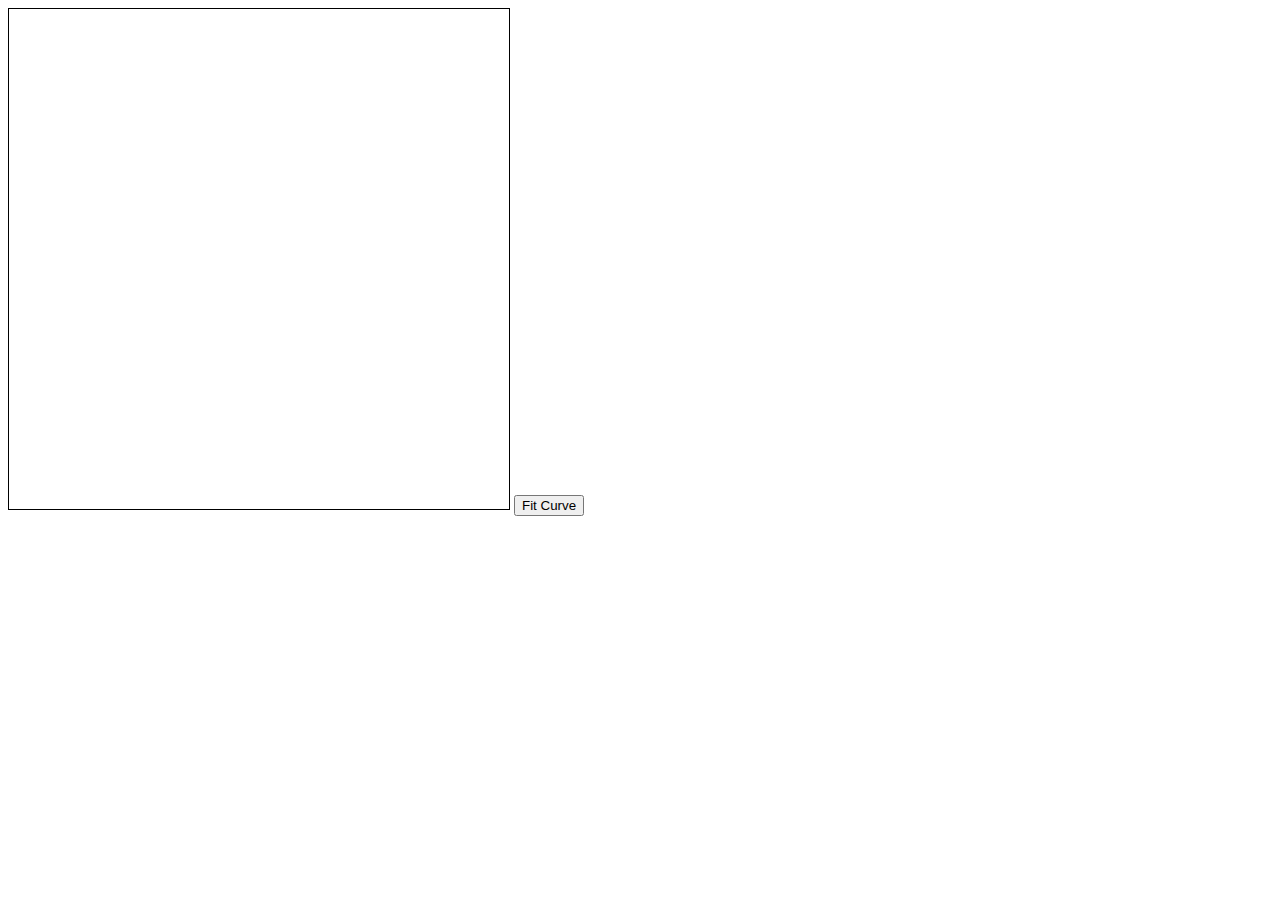
<file: tamagotchi/templates/drawfit.html>
<!DOCTYPE html>
<html>
    <head>
        <title>Draw and Fit Line</title>
        <style>
            #canvas { border:1px solid black; }
        </style>
    </head>
    <body>
        <canvas id="canvas" width="500" height="500"></canvas>
        <button onclick="fitCurve()">Fit Curve</button>
        <div id="equation"></div>
        <script>
            var canvas = document.getElementById('canvas');
            var ctx = canvas.getContext('2d');
            var drawing = false;
            var x = 0;
            var y = 0;
            var points = [];

            canvas.addEventListener('mousedown', function(e) {
                x = e.offsetX;
                y = e.offsetY;
                drawing = true;
            });

            canvas.addEventListener('mousemove', function(e) {
                if (!drawing) return;
                ctx.beginPath();
                ctx.moveTo(x, y);
                x = e.offsetX;
                y = e.offsetY;
                ctx.lineTo(x, y);
                ctx.stroke();
                points.push(y);
            });

            canvas.addEventListener('mouseup', function(e) {
                if (!drawing) return;
                drawing = false;
            });
            function normalizeArray(arr) {
                // Find the maximum and minimum values in the array
                var minVal = Math.min(...arr);
                var maxVal = Math.max(...arr);

                // Normalize each element in the array
                for (var i = 0; i < arr.length; i++) {
                    arr[i] = (arr[i] - minVal) / (maxVal - minVal);
                }
            }
            function fitCurve() {
                console.log(points)
                normalizeArray(points);
                console.log(points)

                // Your curve fitting algorithm here. As an example, we simply print the y points.
                document.getElementById('equation').innerText = JSON.stringify(points, null, 2).replace(/\n/g, '');
                points = [];  // Clear points after fitting
            }
        </script>
    </body>
</html>
</file>
